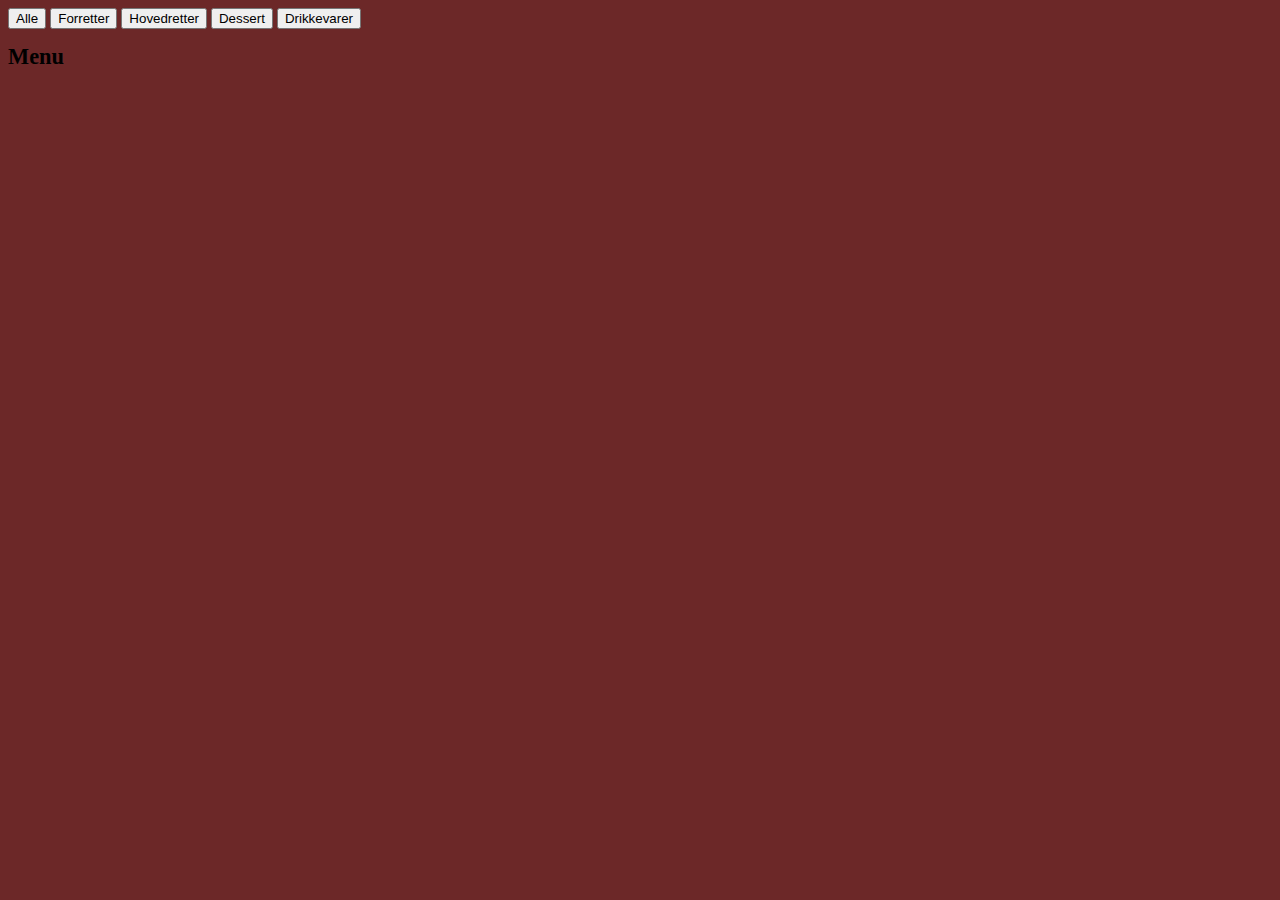
<file: filter.html>
<!DOCTYPE html>
<html lang="">

<head>
    <meta charset="utf-8">
    <meta name="viewport" content="width=device-width, initial-scale=1.0">
    <title></title>
    <style>
        img {
            max-width: 100%;
        }

        body {
            background-color: rgb(108, 40, 40);
        }

        .templateModtager {
            display: grid;
            grid-template-columns: repeat(3, 1fr);
            max-width: 1000px;
            margin: 0 auto;
            grid-gap: 10px;
        }

        .menu {
            //border: 1px solid #666;
            padding: 10px;
            background-color: antiquewhite;

        }

        /*
        .menu:nth-child(odd) {
        background-color: antiquewhite;
        }
*/

        h1 {
            font-family: fantasy;
            font-size: 1.4em;

        }

        @media screen and (max-width:700px) {
            .templateModtager {
                max-width: 100%;
                grid-template-columns: repeat(2, 1fr);
            }
        }

        @media screen and (max-width:500px) {
            .templateModtager {
                max-width: 100%;
                grid-template-columns: repeat(1, 1fr);
            }
        }
    </style>
</head>

<body>

    <nav>
        <a href="index.html"><button id="filter_alle">Alle</button></a>
        <a href="filter.html?kategori=forretter"><button id="filter_forretter">Forretter</button></a>
        <a href="filter.html?kategori=hovedretter"><button id="filter_hovedretter">Hovedretter</button></a>
        <a href="filter.html?kategori=desserter"><button id="filter_desserter">Dessert</button></a>
        <a href="filter.html?kategori=drikkevarer"><button id="filter_drikkevarer">Drikkevarer</button></a>
    </nav>

    <h1 class="overskrift">Menu</h1>

    <div class="templateModtager"></div>

    <template class="menuTemplate">
       <article class="menu">
         <a data-single href="">
            <img class="foto" src="" alt="">
            <h1 class="navn"></h1>
            <div>Pris: <span class="pris"></span> kr.</div>
            <p class="kortbeskrivelse"></p>
        </a>
       </article>   
   </template>


    <script>
        let kategori = location.href.split("=")[1];
        let menuer;

        document.addEventListener("DOMContentLoaded", loadJson);

        let modtager = document.querySelector(".templateModtager");
        let template = document.querySelector(".menuTemplate");

        async function loadJson() {
            let menuListe = await fetch("menu.json");
            menuer = await menuListe.json();
            console.log(menuer);
            visMenu(menuer);
        }


        function visMenu(menuer) {
            menuer.forEach(minMenu => {
                if (minMenu.kategori == kategori) {
                    let klon = template.cloneNode(true).content;
                    klon.querySelector(".foto").src = "imgs/small/" + minMenu.billede + "-sm.jpg";
                    klon.querySelector(".foto").alt = "Billede af " + minMenu.navn;
                    klon.querySelector(".navn").textContent = minMenu.navn
                    klon.querySelector(".pris").textContent = minMenu.pris;
                    klon.querySelector(".kortbeskrivelse").textContent = minMenu.kortbeskrivelse;
                    klon.querySelector("[data-single]").href = "single.html?minMenu=" + minMenu.id;
                    document.querySelector(".overskrift").textContent = kategori;

                    modtager.appendChild(klon);

                }
            })
        }
    </script>

</body>

</html>
</file>
